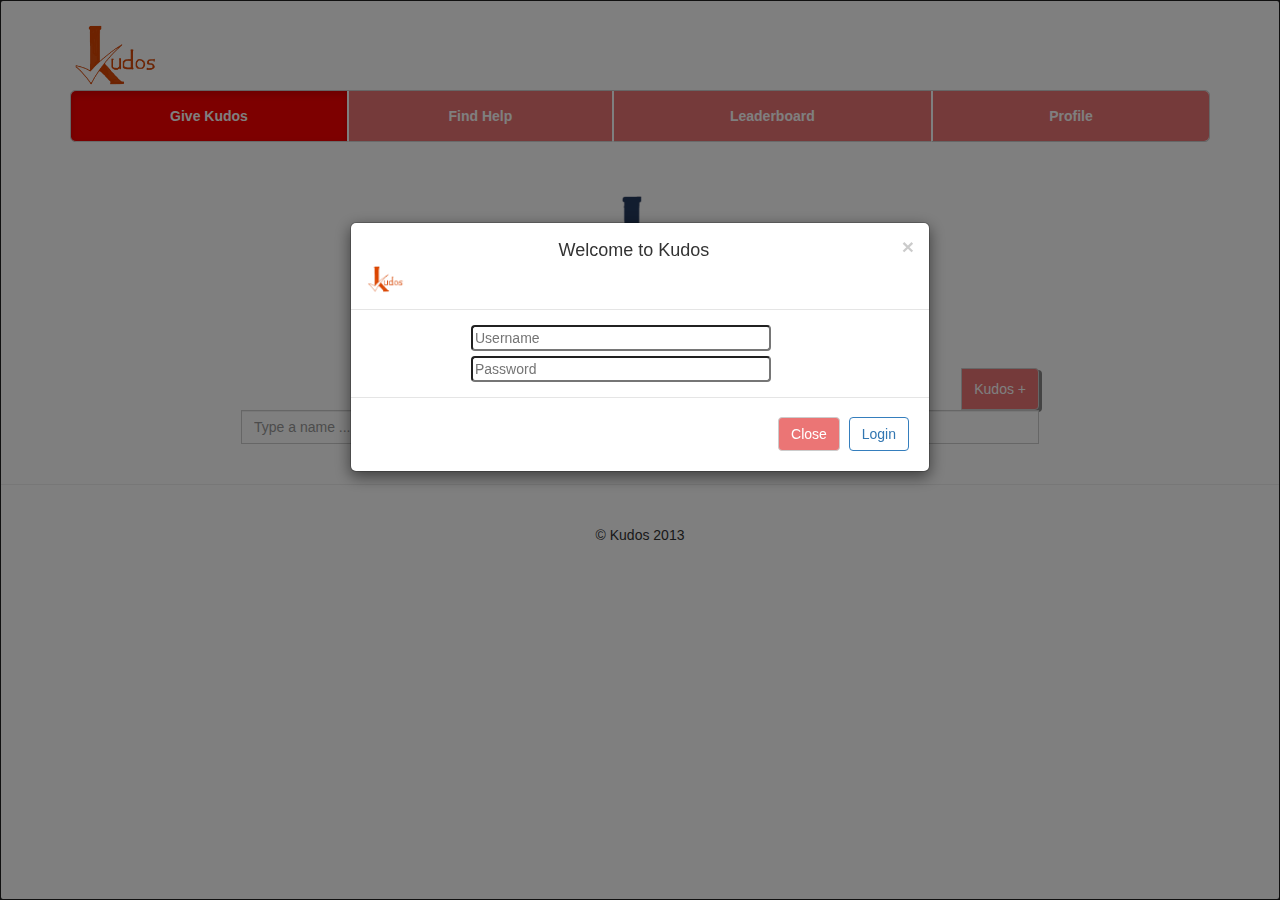
<file: index.html>
<!DOCTYPE html>
<html lang="en">
<head>
<meta http-equiv="Content-Type" content="text/html; charset=UTF-8">
<meta charset="utf-8">
<meta http-equiv="X-UA-Compatible" content="IE=edge">
<meta name="viewport" content="width=device-width, initial-scale=1.0">
<meta name="description" content="">
<meta name="author" content="">
<link rel="shortcut icon" href="/favicon.png">
<link href="css/bootstrap.css" rel="stylesheet">
<link href="css/justified-nav.css" rel="stylesheet">
<link href="css/select2.css" rel="stylesheet">
<link href="css/select2-bootstrap.css" rel="stylesheet">
<link href="css/main.css" rel="stylesheet">
<script src="https://ajax.googleapis.com/ajax/libs/jquery/2.0.3/jquery.min.js"></script>
<script src="js/bootstrap.min.js"></script>


<title>Kudos</title>


</head>

<body>
	<div class="container">
		<div class="masthead">
			<a href="index.html#"> <img src="images/logo.png" alt="Kudos Logo" height="70px"></a>
			<ul class="nav nav-justified">
				<!-- Links to the different pages -->				
				<li class="active"><a href="index.html#">Give Kudos</a></li>
				<li><a href="help.html#">Find Help</a></li>
				<li><a href="leaderboard.html#">Leaderboard</a></li>
				<li><a href="profile.html#">Profile</a></li>
			</ul>
		</div>

		<div class="jumbotron">
			<img src="images/minilogo.png" height="100px">
		</div>

		<div class="input-group searchGroup" id="kudosSearchBox">
			<form id="kudosForm" action="#" method="POST">
				<button class="btn btn-default" type="submit"> Kudos + </button>
				<input id="kudosSearchBoxInput" type="text"
					class="dropdown-toggle form-control" placeholder="Type a name ..."
					name="personName">
				<div class="input-group">
					<span id="selectedUser" class="input-group-addon"
						style="display: none;"> </span> <input id="kudosSearchBoxSkills"
						class="dropdown-toggle form-control" type="text" name="skills"
						style="display: none;" placeholder="Enter skills ...">
				</div>
			</form>
		</div>

		<table id="helpFormTable" class="table table-stripped" style="display:none; width:70%">
			<thead>
				<th> Name </th>
				<th> Kudos for skill(s) </th>
			</thead>
		</table>

	</div>
	<!-- Site footer -->
	<div class="footer">
		<p>© Kudos 2013</p>
	</div>
	</div>
	<!-- Modal dialog  -->
	<div class="modal fade" id="warningModal" tabindex="-1" role="dialog"
		aria-labelledby="myModalLabel" aria-hidden="true">
		<div class="modal-dialog">
			<div class="modal-content">
				<div class="modal-header">
					<button type="button" class="close" data-dismiss="modal"
						aria-hidden="true">&times;</button>
					<h4 class="modal-title">Warning</h4>
				</div>
				<div class="modal-body">Please select at least one skill!</div>
				<div class="modal-footer">
					<button type="button" class="btn btn-default" data-dismiss="modal">Close</button>
				</div>
			</div>
		</div>
	</div>



	<!-- Modal -->
	<div class="modal fade" id="loginMask" tabindex="-1" role="dialog"
		aria-labelledby="myModalLabel" aria-hidden="true">
		<div class="modal-dialog" id="loginModal">
			<div class="modal-content">
				<div class="modal-header">
					<button type="button" class="close" data-dismiss="modal" aria-hidden="true">&times;</button>

					<h4 class="modal-title" id="myModalLabel" style="text-align: center;">Welcome to Kudos</h4>
					<img src="images/logo.png" alt="Kudos Logo" height="30px">
				</div>
				<div style="margin-left: 120px; margin-top: 15px">
					<input style="border-radius: 4px; width: 300px; margin-bottom: 5px;" type="text" placeholder="Username"> 
					<input style="border-radius: 4px; width: 300px" type="password"

						placeholder="Password">
				</div>
				<div class="modal-footer">
					<button type="button" class="btn btn-default" data-dismiss="modal">Close</button>
					<button type="button" class="btn btn-primary" data-dismiss="modal">Login</button>
				</div>
			</div>
		</div>
	</div>


</body>

<script src="js/kudosForm.js"></script>
<script src="js/main.js"></script>
<script src="js/select2.min.js"></script>

</html>
</file>
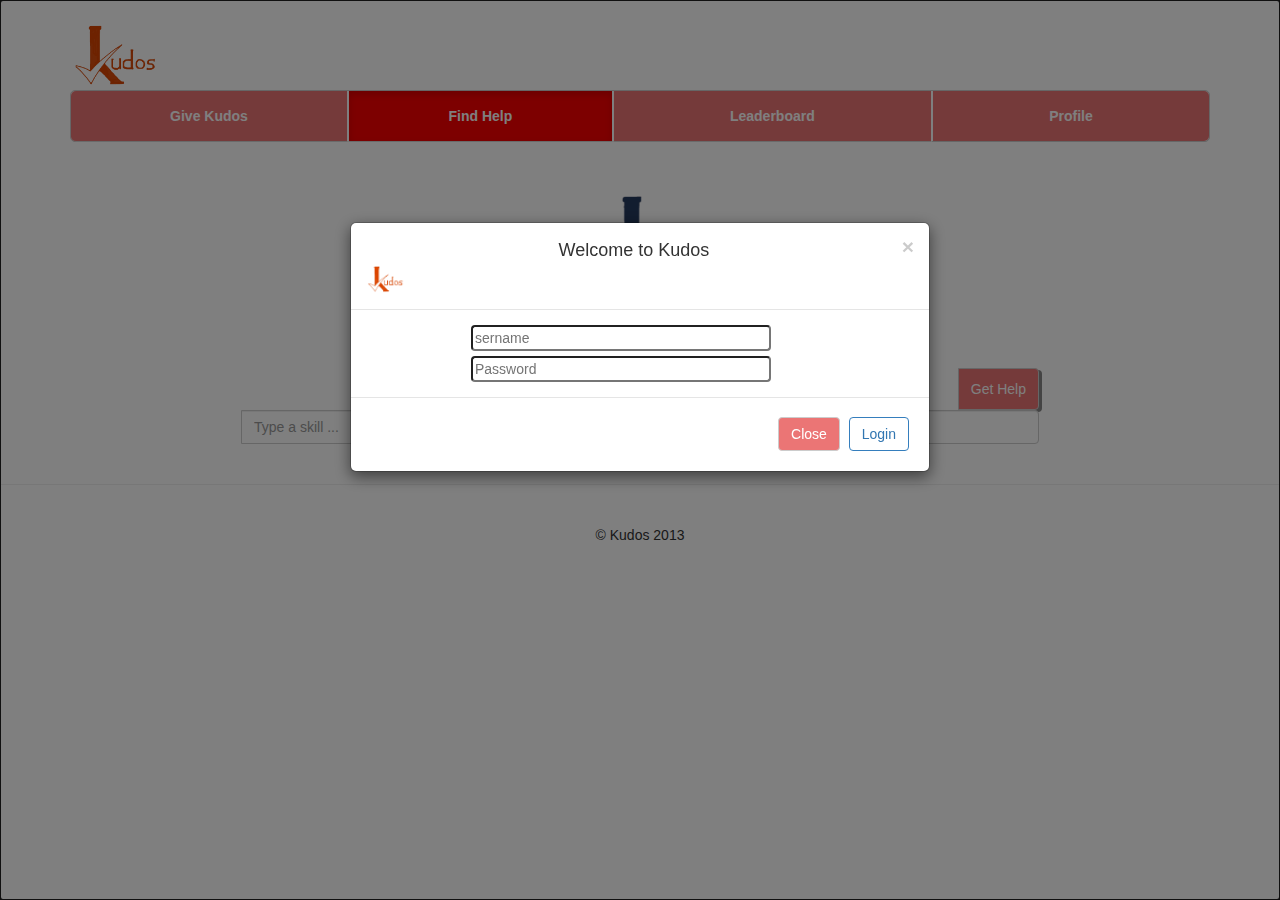
<file: help.html>
<!DOCTYPE html>
<html lang="en">
<head>
<meta http-equiv="Content-Type" content="text/html; charset=UTF-8">
<meta charset="utf-8">
<meta http-equiv="X-UA-Compatible" content="IE=edge">
<meta name="viewport" content="width=device-width, initial-scale=1.0">
<meta name="description" content="">
<meta name="author" content="">
<link rel="shortcut icon" href="/favicon.png">
<link href="css/bootstrap.css" rel="stylesheet">
<link href="css/justified-nav.css" rel="stylesheet">
<link href="css/select2.css" rel="stylesheet">
<link href="css/select2-bootstrap.css" rel="stylesheet">
<link href="css/main.css" rel="stylesheet">
<script src="https://ajax.googleapis.com/ajax/libs/jquery/2.0.3/jquery.min.js"></script>
<script src="js/bootstrap.min.js"></script>


<title>Kudos</title>

</head>

<body>
	<div class="container">
		<div class="masthead">
			<a href="index.html#"> <img src="images/logo.png" alt="Kudos Logo" height="70px"></a>
			<ul class="nav nav-justified">
				<!-- Links to the different pages -->
				<li><a href="index.html#">Give Kudos</a></li>
				<li class="active"><a href="help.html#">Find Help</a></li>
				<li><a href="leaderboard.html#">Leaderboard</a></li>
				<li><a href="profile.html#">Profile</a></li>
			</ul>
		</div>

		<div class="jumbotron">
			<img src="images/minilogo.png" height="100px">
		</div>

	
		<div class="input-group searchGroup" id="helpSearchBox">
			<form id="helpForm" action="#" method="POST">
				<button class="btn btn-default" type="submit">Get Help</button>
				<input id="helpSearchBoxInput" type="text"
					class="dropdown-toggle form-control" placeholder="Type a skill ..."
					name="skills">
			</form>
		</div>

		<table id="helpFormTable" class="table table-stripped" style="display:none; width:70%">
			<thead>
				<th> Name </th>
				<th> Kudos for skill(s) </th>
			</thead>
		</table>

	</div>

	<!-- Site footer -->
	<div class="footer">
		<p>© Kudos 2013</p>
	</div>
	</div>
	<!-- /container -->

	<!-- Modal dialog  -->
	<div class="modal fade" id="warningModal" tabindex="-1" role="dialog"
		aria-labelledby="myModalLabel" aria-hidden="true">
		<div class="modal-dialog">
			<div class="modal-content">
				<div class="modal-header">
					<button type="button" class="close" data-dismiss="modal"
						aria-hidden="true">&times;</button>
					<h4 class="modal-title">Warning</h4>
				</div>
				<div class="modal-body">Please select at least one skill!</div>
				<div class="modal-footer">
					<button type="button" class="btn btn-default" data-dismiss="modal">Close</button>
				</div>
			</div>
			<!-- /.modal-content -->
		</div>
	</div>


	<!-- Modal -->
	<div class="modal fade" id="loginMask" tabindex="-1" role="dialog"
		aria-labelledby="myModalLabel" aria-hidden="true">
		<div class="modal-dialog" id="loginModal">
			<div class="modal-content">
				<div class="modal-header">
					<button type="button" class="close" data-dismiss="modal" aria-hidden="true">&times;</button>
					<h4 class="modal-title" id="myModalLabel" style="text-align: center;">Welcome to Kudos</h4>
					<img src="images/logo.png" alt="Kudos Logo" height="30px">
				</div>
				<div style="margin-left: 120px; margin-top: 15px">
					<input style="border-radius: 4px; width: 300px; margin-bottom: 5px;" type="text" placeholder="sername"> 
					<input style="border-radius: 4px; width: 300px" type="password"
						placeholder="Password">
				</div>
				<div class="modal-footer">
					<button type="button" class="btn btn-default" data-dismiss="modal">Close</button>
					<button type="button" class="btn btn-primary" data-dismiss="modal">Login</button>
				</div>
			</div>
		</div>
	</div>



	<!-- /.modal -->
	<!-- Modal dialog -->

</body>

<script src="js/kudosForm.js"></script>
<script src="js/help.js"></script>
<script src="js/select2.min.js"></script>
</html>
</file>
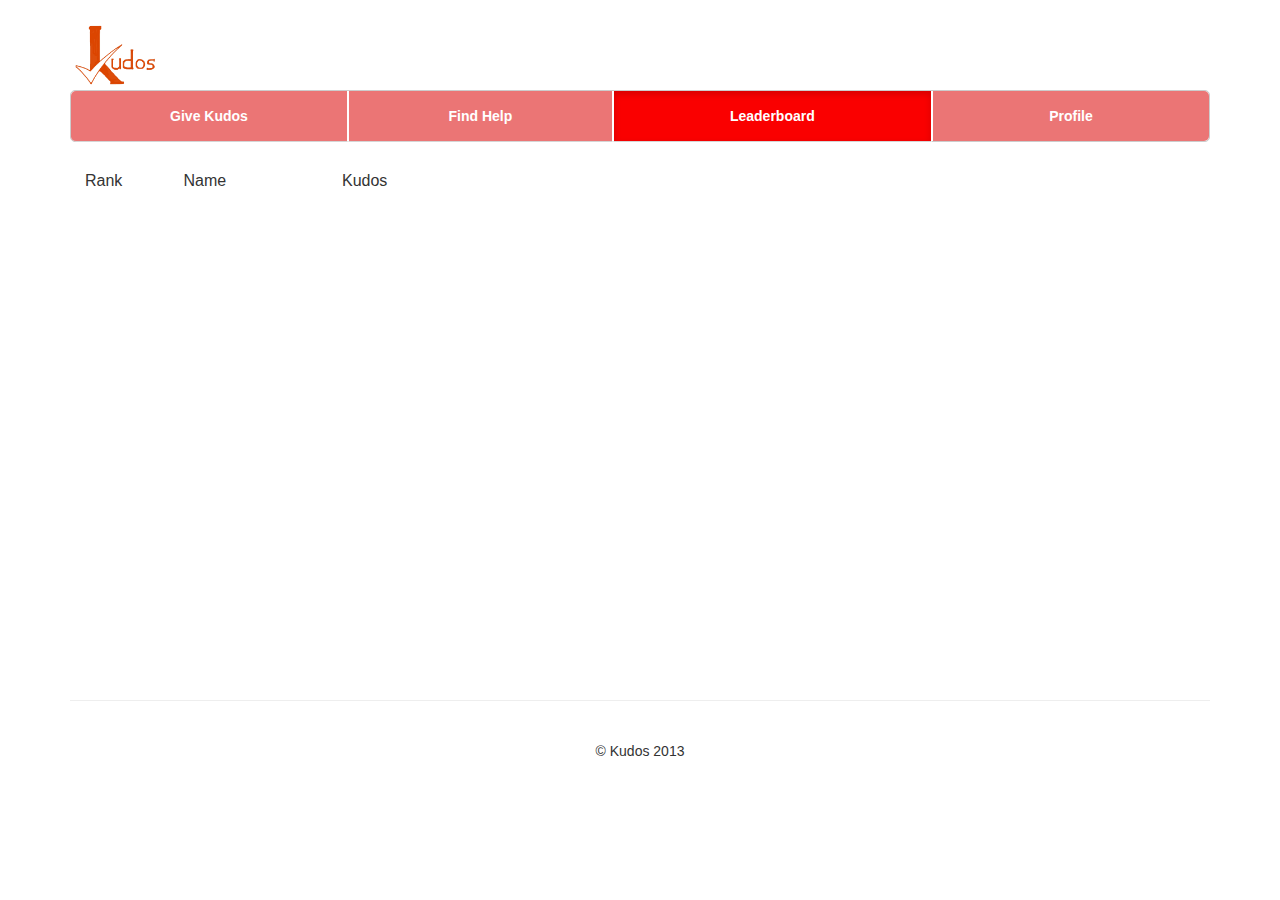
<file: leaderboard.html>
<!DOCTYPE html>
<html lang="en">
<head>
<meta http-equiv="Content-Type" content="text/html; charset=UTF-8">
<meta charset="utf-8">
<meta http-equiv="X-UA-Compatible" content="IE=edge">
<meta name="viewport" content="width=device-width, initial-scale=1.0">
<meta name="description" content="">
<meta name="author" content="">
<link rel="shortcut icon" href="/favicon.png">
<link href="css/bootstrap.min.css" rel="stylesheet">
<link href="css/justified-nav.css" rel="stylesheet">
<link href="css/main.css" rel="stylesheet">
<link href="css/profile.css" rel="stylesheet">


<script src="https://ajax.googleapis.com/ajax/libs/jquery/2.0.3/jquery.min.js"></script>
<script type="text/javascript" src="https://www.google.com/jsapi"></script>
<script src="js/bootstrap.min.js"></script>
<script src="js/leaderboard.js"></script>

<title>Kudos</title>


</head>
<body>
	<div class="container">
		<div class="masthead">
			<a href="index.html#"> <img src="images/logo.png" alt="Kudos Logo" height="70px"></a>
			<ul class="nav nav-justified">
				<li><a href="index.html#">Give Kudos</a></li>
				<li><a href="help.html#">Find Help</a></li>
				<li class="active"><a href="leaderboard.html#">Leaderboard</a></li>
				<li><a href="profile.html">Profile</a></li>
			</ul>
		</div>

		<div class="greeting">
			<h3 id="personalDetails"></h3>
		</div>


		<div class="panel-group" id="leaderboard" style="clear: both">
			<div class="panel-heading"> 
				<h4 class="panel-title" style = "width: 8cm"> 
				<a> Rank </a>
				<a style = "margin-left: 1.5cm"> Name </a>
				<a style = "float: right;"> Kudos </a> 
				</h4>
			</div>
		</div>


		<!-- Site footer -->
		<div class="footer">
			<p>© Kudos 2013</p>
		</div>
	</div>
	<!-- /container -->
</body>
</html>
</file>
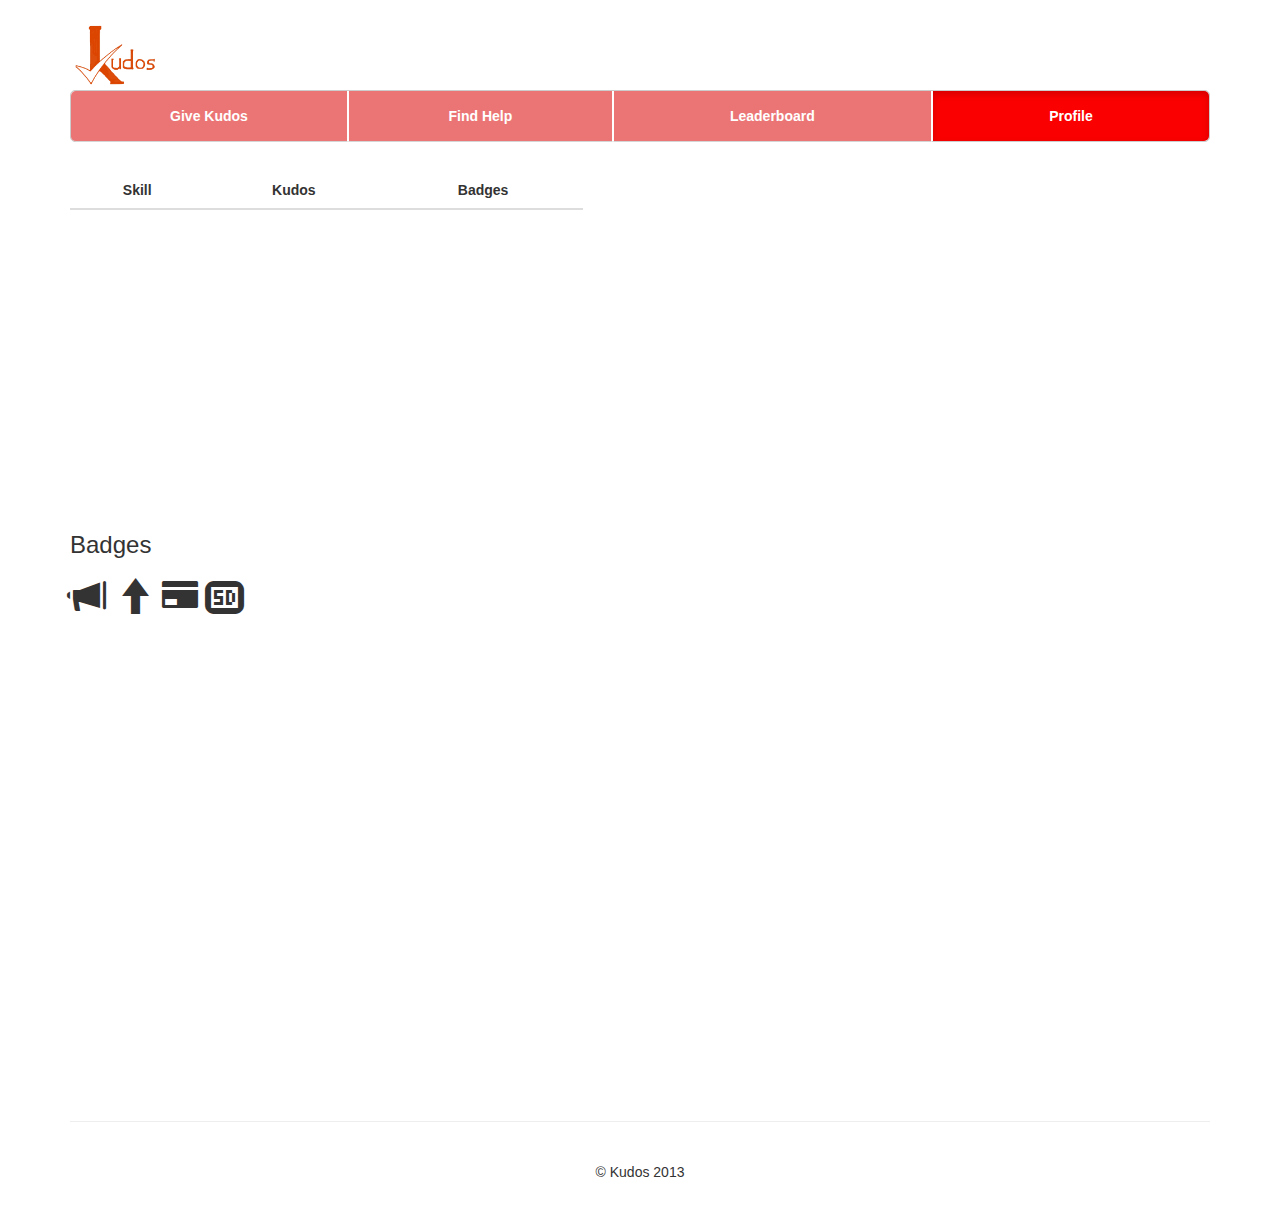
<file: profile.html>
<!DOCTYPE html><html lang="en"><head><meta http-equiv="Content-Type" content="text/html; charset=UTF-8"><meta charset="utf-8"><meta http-equiv="X-UA-Compatible" content="IE=edge"><meta name="viewport" content="width=device-width, initial-scale=1.0"><meta name="description" content=""><meta name="author" content=""><link rel="shortcut icon" href="/favicon.png"><link href="css/bootstrap.css" rel="stylesheet"><link href="css/justified-nav.css" rel="stylesheet"><link href="css/main.css" rel="stylesheet"><link href="css/profile.css" rel="stylesheet"><script src="https://ajax.googleapis.com/ajax/libs/jquery/2.0.3/jquery.min.js"></script><script type="text/javascript" src="https://www.google.com/jsapi"></script><title>Kudos</title><script src="js/profile.js"></script><script src="js/bootstrap.min.js"></script></head><body><div class="container">  <div class="masthead">  <a href="index.html"> <img src="images/logo.png" alt="Kudos Logo"				height="70px"></a>    <ul class="nav nav-justified">      <li><a href="index.html#">Give Kudos</a></li>      <li><a href="help.html#">Find Help</a></li>      <li><a href="leaderboard.html#">Leaderboard</a></li>      <li class="active"><a href="profile.html#">Profile</a></li>    </ul>  </div>  <div class="greeting">    <h3 id="personalDetails"></h3>  </div>  <div class="tableSpace">    <table class="table-stripped table skillsTable" id="skillsTable">      <thead>        <th style="text-align: center"> Skill </th>        <th style="text-align: center"> Kudos </th>        <th style="text-align: center"> Badges </th>      </thead>    </table>  <div id="piechart" class="departmentsTable" style="width: 500px; height: 350px;"></div></div><div style="clear:both">  <h3>Badges</h3>  <h1>    <span class="glyphicon glyphicon-bullhorn badges"          data-toggle="popover"          title="Most active this week">    </span>    <span class="glyphicon glyphicon-arrow-up badges"          data-toggle="popover"          title="Uprising user">    </span>    <span class="glyphicon glyphicon-credit-card badges"          data-toggle="popover"          title="Answered most security questions">    </span>    <span class="glyphicon glyphicon-sd-video badges"          data-toggle="popover"          title="Most viewed profile">    </span>  </h1></div>   <!-- Site footer -->  <div class="footer">    <p>© Kudos 2013</p>  </div></div><!-- /container --><!-- Bootstrap core JavaScript    ================================================== --><!-- Placed at the end of the document so the pages load faster --><script>$(".badges").tooltip();</script></body></html>
</file>
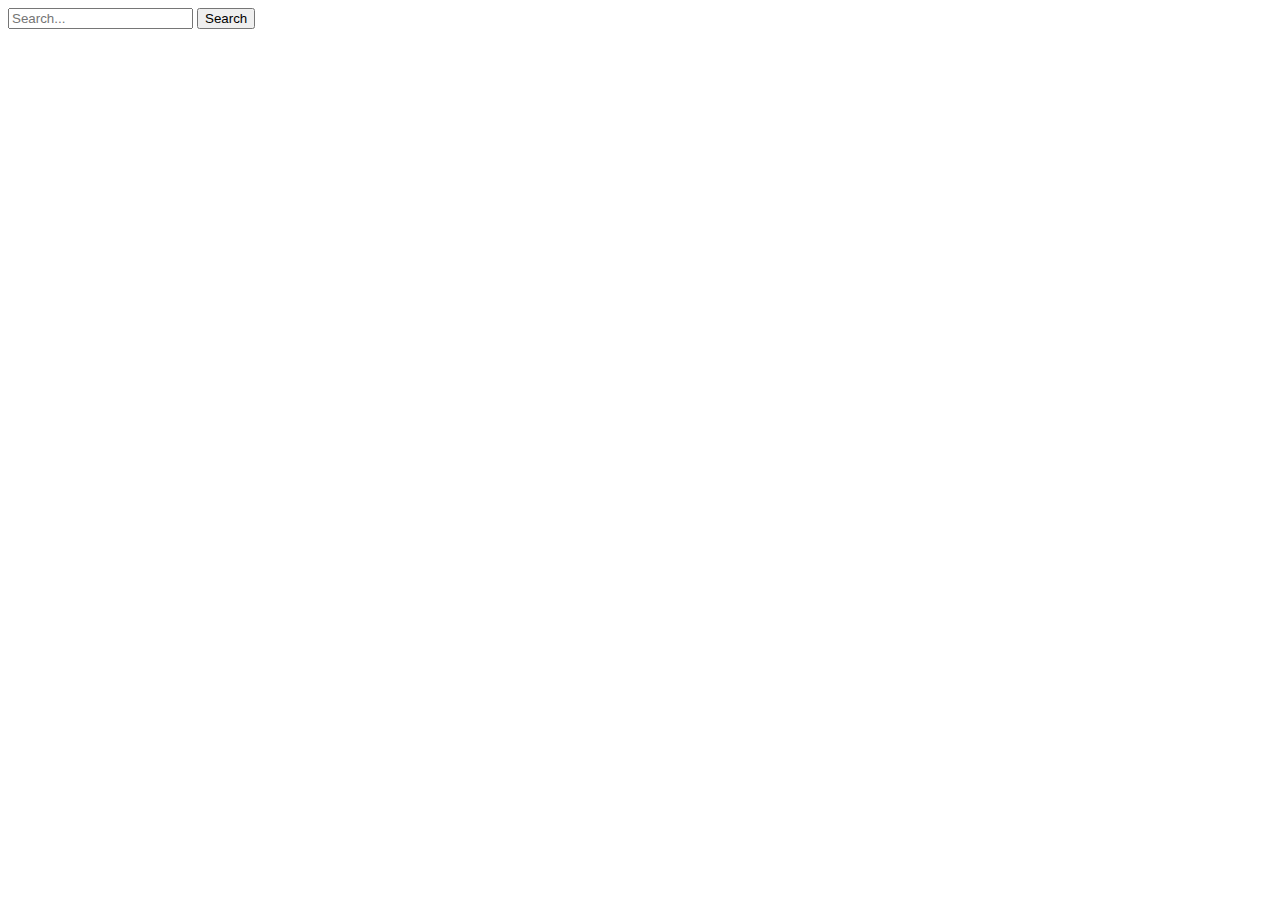
<file: test.html>
<html lang="en">
<head>
  <meta charset="utf-8">
  <title>jQuery.post demo</title>
  <script src="http://code.jquery.com/jquery-1.9.1.js"></script>
</head>
<body>
 
<form action="/" id="searchForm">
  <input type="text" name="s" placeholder="Search...">
  <input type="submit" value="Search">
</form>
<!-- the result of the search will be rendered inside this div -->
<div id="result"></div>
 
<script>
// Attach a submit handler to the form
$( "#searchForm" ).submit(function( event ) {
 
  // Stop form from submitting normally
  event.preventDefault();
 
  // Get some values from elements on the page:
  var $form = $( this ),
    term = $form.find( "input[name='s']" ).val(),
    url = $form.attr( "action" );
 
  // Send the data using post
  var posting = $.post( url, { s: term } );
 
  // Put the results in a div
  posting.done(function( data ) {
    var content = $( data ).find( "#content" );
    $( "#result" ).empty().append( content );
  });
});
</script>
 
</body>
</html>
</file>
<file: css/justified-nav.css>
body {
  padding-top: 20px;
}

.footer {
  border-top: 1px solid #eee;
  margin-top: 40px;
  padding-top: 40px;
  padding-bottom: 40px;
}

/* Main marketing message and sign up button */
.jumbotron {
  text-align: center;
  background-color: transparent;
}
.jumbotron .btn {
  font-size: 21px;
  padding: 14px 24px;
}

/* Customize the nav-justified links to be fill the entire space of the .navbar */

.nav-justified {
  background-color: #eee;
  border-radius: 5px;
  border: 1px solid #ccc;
}
.nav-justified > li > a {
  margin-bottom: 0;
  padding-top: 15px;
  padding-bottom: 15px;
  color: #777;
  font-weight: bold;
  text-align: center;
  border-bottom: 1px solid #d5d5d5;
  background-color: #e5e5e5; /* Old browsers */
  background-repeat: repeat-x; /* Repeat the gradient */
  background-image: -moz-linear-gradient(top, #f5f5f5 0%, #e5e5e5 100%); /* FF3.6+ */
  background-image: -webkit-gradient(linear, left top, left bottom, color-stop(0%,#f5f5f5), color-stop(100%,#e5e5e5)); /* Chrome,Safari4+ */
  background-image: -webkit-linear-gradient(top, #f5f5f5 0%,#e5e5e5 100%); /* Chrome 10+,Safari 5.1+ */
  background-image: -o-linear-gradient(top, #f5f5f5 0%,#e5e5e5 100%); /* Opera 11.10+ */
  filter: progid:DXImageTransform.Microsoft.gradient( startColorstr='#f5f5f5', endColorstr='#e5e5e5',GradientType=0 ); /* IE6-9 */
  background-image: linear-gradient(top, #f5f5f5 0%,#e5e5e5 100%); /* W3C */
}
.nav-justified > .active > a,
.nav-justified > .active > a:hover,
.nav-justified > .active > a:focus {
  background-color: #ddd;
  background-image: none;
  box-shadow: inset 0 3px 7px rgba(0,0,0,.15);
}
.nav-justified > li:first-child > a {
  border-radius: 5px 5px 0 0;
}
.nav-justified > li:last-child > a {
  border-bottom: 0;
  border-radius: 0 0 5px 5px;
}

@media (min-width: 768px) {
  .nav-justified {
    max-height: 52px;
  }
  .nav-justified > li > a {
    border-left: 1px solid #fff;
    border-right: 1px solid #d5d5d5;
  }
  .nav-justified > li:first-child > a {
    border-left: 0;
    border-radius: 5px 0 0 5px;
  }
  .nav-justified > li:last-child > a {
    border-radius: 0 5px 5px 0;
    border-right: 0;
  }
}

/* Responsive: Portrait tablets and up */
@media screen and (min-width: 768px) {
  /* Remove the padding we set earlier */
  .masthead,
  .marketing,
  .footer {
    padding-left: 0;
    padding-right: 0;
  }
}
</file>
<file: css/select2.css>
/*
Version: 3.4.5 Timestamp: Mon Nov  4 08:22:42 PST 2013
*/
.select2-container {
    margin: 0;
    position: relative;
    display: inline-block;
    /* inline-block for ie7 */
    zoom: 1;
    *display: inline;
    vertical-align: middle;
}

.select2-container,
.select2-drop,
.select2-search,
.select2-search input {
  /*
    Force border-box so that % widths fit the parent
    container without overlap because of margin/padding.

    More Info : http://www.quirksmode.org/css/box.html
  */
  -webkit-box-sizing: border-box; /* webkit */
     -moz-box-sizing: border-box; /* firefox */
          box-sizing: border-box; /* css3 */
}

.select2-container .select2-choice {
    display: block;
    height: 26px;
    padding: 0 0 0 8px;
    overflow: hidden;
    position: relative;

    border: 1px solid #aaa;
    white-space: nowrap;
    line-height: 26px;
    color: #444;
    text-decoration: none;

    border-radius: 4px;

    background-clip: padding-box;

    -webkit-touch-callout: none;
      -webkit-user-select: none;
         -moz-user-select: none;
          -ms-user-select: none;
              user-select: none;

    background-color: #fff;
    background-image: -webkit-gradient(linear, left bottom, left top, color-stop(0, #eee), color-stop(0.5, #fff));
    background-image: -webkit-linear-gradient(center bottom, #eee 0%, #fff 50%);
    background-image: -moz-linear-gradient(center bottom, #eee 0%, #fff 50%);
    filter: progid:DXImageTransform.Microsoft.gradient(startColorstr = '#ffffff', endColorstr = '#eeeeee', GradientType = 0);
    background-image: linear-gradient(top, #fff 0%, #eee 50%);
}

.select2-container.select2-drop-above .select2-choice {
    border-bottom-color: #aaa;

    border-radius: 0 0 4px 4px;

    background-image: -webkit-gradient(linear, left bottom, left top, color-stop(0, #eee), color-stop(0.9, #fff));
    background-image: -webkit-linear-gradient(center bottom, #eee 0%, #fff 90%);
    background-image: -moz-linear-gradient(center bottom, #eee 0%, #fff 90%);
    filter: progid:DXImageTransform.Microsoft.gradient(startColorstr='#ffffff', endColorstr='#eeeeee', GradientType=0);
    background-image: linear-gradient(top, #eee 0%, #fff 90%);
}

.select2-container.select2-allowclear .select2-choice .select2-chosen {
    margin-right: 42px;
}

.select2-container .select2-choice > .select2-chosen {
    margin-right: 26px;
    display: block;
    overflow: hidden;

    white-space: nowrap;

    text-overflow: ellipsis;
}

.select2-container .select2-choice abbr {
    display: none;
    width: 12px;
    height: 12px;
    position: absolute;
    right: 24px;
    top: 8px;

    font-size: 1px;
    text-decoration: none;

    border: 0;
    background: url('../images/select2.png') right top no-repeat;
    cursor: pointer;
    outline: 0;
}

.select2-container.select2-allowclear .select2-choice abbr {
    display: inline-block;
}

.select2-container .select2-choice abbr:hover {
    background-position: right -11px;
    cursor: pointer;
}

.select2-drop-mask {
    border: 0;
    margin: 0;
    padding: 0;
    position: fixed;
    left: 0;
    top: 0;
    min-height: 100%;
    min-width: 100%;
    height: auto;
    width: auto;
    opacity: 0;
    z-index: 9998;
    /* styles required for IE to work */
    background-color: #fff;
    filter: alpha(opacity=0);
}

.select2-drop {
    width: 100%;
    margin-top: -1px;
    position: absolute;
    z-index: 9999;
    top: 100%;

    background: #fff;
    color: #000;
    border: 1px solid #aaa;
    border-top: 0;

    border-radius: 0 0 4px 4px;

    -webkit-box-shadow: 0 4px 5px rgba(0, 0, 0, .15);
            box-shadow: 0 4px 5px rgba(0, 0, 0, .15);
}

.select2-drop-auto-width {
    border-top: 1px solid #aaa;
    width: auto;
}

.select2-drop-auto-width .select2-search {
    padding-top: 4px;
}

.select2-drop.select2-drop-above {
    margin-top: 1px;
    border-top: 1px solid #aaa;
    border-bottom: 0;

    border-radius: 4px 4px 0 0;

    -webkit-box-shadow: 0 -4px 5px rgba(0, 0, 0, .15);
            box-shadow: 0 -4px 5px rgba(0, 0, 0, .15);
}

.select2-drop-active {
    border: 1px solid #5897fb;
    border-top: none;
}

.select2-drop.select2-drop-above.select2-drop-active {
    border-top: 1px solid #5897fb;
}

.select2-container .select2-choice .select2-arrow {
    display: inline-block;
    width: 18px;
    height: 100%;
    position: absolute;
    right: 0;
    top: 0;

    border-left: 1px solid #aaa;
    border-radius: 0 0px 0px 0;

    background-clip: padding-box;

    background: #ccc;
    background-image: -webkit-gradient(linear, left bottom, left top, color-stop(0, #ccc), color-stop(0.6, #eee));
    background-image: -webkit-linear-gradient(center bottom, #ccc 0%, #eee 60%);
    background-image: -moz-linear-gradient(center bottom, #ccc 0%, #eee 60%);
    filter: progid:DXImageTransform.Microsoft.gradient(startColorstr = '#eeeeee', endColorstr = '#cccccc', GradientType = 0);
    background-image: linear-gradient(top, #ccc 0%, #eee 60%);
}

.select2-container .select2-choice .select2-arrow b {
    display: block;
    width: 100%;
    height: 100%;
    background: url('../images/select2.png') no-repeat 0 1px;
}

.select2-search {
    display: inline-block;
    width: 100%;
    min-height: 26px;
    margin: 0;
    padding-left: 4px;
    padding-right: 4px;

    position: relative;
    z-index: 10000;

    white-space: nowrap;
}

.select2-search input {
    width: 100%;
    height: auto !important;
    min-height: 26px;
    padding: 4px 20px 4px 5px;
    margin: 0;

    outline: 0;
    font-family: sans-serif;
    font-size: 1em;

    border: 1px solid #aaa;
    border-radius: 0;

    -webkit-box-shadow: none;
            box-shadow: none;

    background: #fff url('../images/select2.png') no-repeat 100% -22px;
    background: url('../images/select2.png') no-repeat 100% -22px, -webkit-gradient(linear, left bottom, left top, color-stop(0.85, #fff), color-stop(0.99, #eee));
    background: url('../images/select2.png') no-repeat 100% -22px, -webkit-linear-gradient(center bottom, #fff 85%, #eee 99%);
    background: url('../images/select2.png') no-repeat 100% -22px, -moz-linear-gradient(center bottom, #fff 85%, #eee 99%);
    background: url('../images/select2.png') no-repeat 100% -22px, linear-gradient(top, #fff 85%, #eee 99%);
}

.select2-drop.select2-drop-above .select2-search input {
    margin-top: 4px;
}

.select2-search input.select2-active {
    background: #fff url('../images/select2-spinner.gif') no-repeat 100%;
    background: url('../images/select2-spinner.gif') no-repeat 100%, -webkit-gradient(linear, left bottom, left top, color-stop(0.85, #fff), color-stop(0.99, #eee));
    background: url('../images/select2-spinner.gif') no-repeat 100%, -webkit-linear-gradient(center bottom, #fff 85%, #eee 99%);
    background: url('../images/select2-spinner.gif') no-repeat 100%, -moz-linear-gradient(center bottom, #fff 85%, #eee 99%);
    background: url('../images/select2-spinner.gif') no-repeat 100%, linear-gradient(top, #fff 85%, #eee 99%);
}

.select2-container-active .select2-choice,
.select2-container-active .select2-choices {
    border: 1px solid #5897fb;
    outline: none;

    -webkit-box-shadow: 0 0 5px rgba(0, 0, 0, .3);
            box-shadow: 0 0 5px rgba(0, 0, 0, .3);
}

.select2-dropdown-open .select2-choice {
    border-bottom-color: transparent;
    -webkit-box-shadow: 0 1px 0 #fff inset;
            box-shadow: 0 1px 0 #fff inset;

    border-bottom-left-radius: 0;
    border-bottom-right-radius: 0;

    background-color: #eee;
    background-image: -webkit-gradient(linear, left bottom, left top, color-stop(0, #fff), color-stop(0.5, #eee));
    background-image: -webkit-linear-gradient(center bottom, #fff 0%, #eee 50%);
    background-image: -moz-linear-gradient(center bottom, #fff 0%, #eee 50%);
    filter: progid:DXImageTransform.Microsoft.gradient(startColorstr='#eeeeee', endColorstr='#ffffff', GradientType=0);
    background-image: linear-gradient(top, #fff 0%, #eee 50%);
}

.select2-dropdown-open.select2-drop-above .select2-choice,
.select2-dropdown-open.select2-drop-above .select2-choices {
    border: 1px solid #5897fb;
    border-top-color: transparent;

    background-image: -webkit-gradient(linear, left top, left bottom, color-stop(0, #fff), color-stop(0.5, #eee));
    background-image: -webkit-linear-gradient(center top, #fff 0%, #eee 50%);
    background-image: -moz-linear-gradient(center top, #fff 0%, #eee 50%);
    filter: progid:DXImageTransform.Microsoft.gradient(startColorstr='#eeeeee', endColorstr='#ffffff', GradientType=0);
    background-image: linear-gradient(bottom, #fff 0%, #eee 50%);
}

.select2-dropdown-open .select2-choice .select2-arrow {
    background: transparent;
    border-left: none;
    filter: none;
}
.select2-dropdown-open .select2-choice .select2-arrow b {
    background-position: -18px 1px;
}

/* results */
.select2-results {
    max-height: 200px;
    padding: 0 0 0 4px;
    margin: 4px 4px 4px 0;
    position: relative;
    overflow-x: hidden;
    overflow-y: auto;
    -webkit-tap-highlight-color: rgba(0, 0, 0, 0);
}

.select2-results ul.select2-result-sub {
    margin: 0;
    padding-left: 0;
}

.select2-results ul.select2-result-sub > li .select2-result-label { padding-left: 20px }
.select2-results ul.select2-result-sub ul.select2-result-sub > li .select2-result-label { padding-left: 40px }
.select2-results ul.select2-result-sub ul.select2-result-sub ul.select2-result-sub > li .select2-result-label { padding-left: 60px }
.select2-results ul.select2-result-sub ul.select2-result-sub ul.select2-result-sub ul.select2-result-sub > li .select2-result-label { padding-left: 80px }
.select2-results ul.select2-result-sub ul.select2-result-sub ul.select2-result-sub ul.select2-result-sub ul.select2-result-sub > li .select2-result-label { padding-left: 100px }
.select2-results ul.select2-result-sub ul.select2-result-sub ul.select2-result-sub ul.select2-result-sub ul.select2-result-sub ul.select2-result-sub > li .select2-result-label { padding-left: 110px }
.select2-results ul.select2-result-sub ul.select2-result-sub ul.select2-result-sub ul.select2-result-sub ul.select2-result-sub ul.select2-result-sub ul.select2-result-sub > li .select2-result-label { padding-left: 120px }

.select2-results li {
    list-style: none;
    display: list-item;
    background-image: none;
}

.select2-results li.select2-result-with-children > .select2-result-label {
    font-weight: bold;
}

.select2-results .select2-result-label {
    padding: 3px 7px 4px;
    margin: 0;
    cursor: pointer;

    min-height: 1em;

    -webkit-touch-callout: none;
      -webkit-user-select: none;
         -moz-user-select: none;
          -ms-user-select: none;
              user-select: none;
}

.select2-results .select2-highlighted {
    background: #3875d7;
    color: #fff;
}

.select2-results li em {
    background: #feffde;
    font-style: normal;
}

.select2-results .select2-highlighted em {
    background: transparent;
}

.select2-results .select2-highlighted ul {
    background: #fff;
    color: #000;
}


.select2-results .select2-no-results,
.select2-results .select2-searching,
.select2-results .select2-selection-limit {
    background: #f4f4f4;
    display: list-item;
}

/*
disabled look for disabled choices in the results dropdown
*/
.select2-results .select2-disabled.select2-highlighted {
    color: #666;
    background: #f4f4f4;
    display: list-item;
    cursor: default;
}
.select2-results .select2-disabled {
  background: #f4f4f4;
  display: list-item;
  cursor: default;
}

.select2-results .select2-selected {
    display: none;
}

.select2-more-results.select2-active {
    background: #f4f4f4 url('../images/select2-spinner.gif') no-repeat 100%;
}

.select2-more-results {
    background: #f4f4f4;
    display: list-item;
}

/* disabled styles */

.select2-container.select2-container-disabled .select2-choice {
    background-color: #f4f4f4;
    background-image: none;
    border: 1px solid #ddd;
    cursor: default;
}

.select2-container.select2-container-disabled .select2-choice .select2-arrow {
    background-color: #f4f4f4;
    background-image: none;
    border-left: 0;
}

.select2-container.select2-container-disabled .select2-choice abbr {
    display: none;
}


/* multiselect */

.select2-container-multi .select2-choices {
    height: auto !important;
    height: 1%;
    margin: 0;
    padding: 0;
    position: relative;

    border: 1px solid #aaa;
    cursor: text;
    overflow: hidden;

    background-color: #fff;
    background-image: -webkit-gradient(linear, 0% 0%, 0% 100%, color-stop(1%, #eee), color-stop(15%, #fff));
    background-image: -webkit-linear-gradient(top, #eee 1%, #fff 15%);
    background-image: -moz-linear-gradient(top, #eee 1%, #fff 15%);
    background-image: linear-gradient(top, #eee 1%, #fff 15%);
}

.select2-locked {
  padding: 3px 5px 3px 5px !important;
}

.select2-container-multi .select2-choices {
    min-height: 26px;
}

.select2-container-multi.select2-container-active .select2-choices {
    border: 1px solid #5897fb;
    outline: none;

    -webkit-box-shadow: 0 0 5px rgba(0, 0, 0, .3);
            box-shadow: 0 0 5px rgba(0, 0, 0, .3);
}
.select2-container-multi .select2-choices li {
    float: left;
    list-style: none;
}
.select2-container-multi .select2-choices .select2-search-field {
    margin: 0;
    padding: 0;
    white-space: nowrap;
}

.select2-container-multi .select2-choices .select2-search-field input {
    padding: 5px;
    margin: 1px 0;

    font-family: sans-serif;
    font-size: 100%;
    color: #666;
    outline: 0;
    border: 0;
    -webkit-box-shadow: none;
            box-shadow: none;
    background: transparent !important;
}

.select2-container-multi .select2-choices .select2-search-field input.select2-active {
    background: #fff url('../images/select2-spinner.gif') no-repeat 100% !important;
}

.select2-default {
    color: #999 !important;
}

.select2-container-multi .select2-choices .select2-search-choice {
    padding: 3px 5px 3px 18px;
    margin: 3px 0 3px 5px;
    position: relative;

    line-height: 13px;
    color: #333;
    cursor: default;
    border: 1px solid #aaaaaa;

    border-radius: 3px;

    -webkit-box-shadow: 0 0 2px #fff inset, 0 1px 0 rgba(0, 0, 0, 0.05);
            box-shadow: 0 0 2px #fff inset, 0 1px 0 rgba(0, 0, 0, 0.05);

    background-clip: padding-box;

    -webkit-touch-callout: none;
      -webkit-user-select: none;
         -moz-user-select: none;
          -ms-user-select: none;
              user-select: none;

    background-color: #e4e4e4;
    filter: progid:DXImageTransform.Microsoft.gradient(startColorstr='#eeeeee', endColorstr='#f4f4f4', GradientType=0);
    background-image: -webkit-gradient(linear, 0% 0%, 0% 100%, color-stop(20%, #f4f4f4), color-stop(50%, #f0f0f0), color-stop(52%, #e8e8e8), color-stop(100%, #eee));
    background-image: -webkit-linear-gradient(top, #f4f4f4 20%, #f0f0f0 50%, #e8e8e8 52%, #eee 100%);
    background-image: -moz-linear-gradient(top, #f4f4f4 20%, #f0f0f0 50%, #e8e8e8 52%, #eee 100%);
    background-image: linear-gradient(top, #f4f4f4 20%, #f0f0f0 50%, #e8e8e8 52%, #eee 100%);
}
.select2-container-multi .select2-choices .select2-search-choice .select2-chosen {
    cursor: default;
}
.select2-container-multi .select2-choices .select2-search-choice-focus {
    background: #d4d4d4;
}

.select2-search-choice-close {
    display: block;
    width: 12px;
    height: 13px;
    position: absolute;
    right: 3px;
    top: 4px;

    font-size: 1px;
    outline: none;
    background: url('../images/select2.png') right top no-repeat;
}

.select2-container-multi .select2-search-choice-close {
    left: 3px;
}

.select2-container-multi .select2-choices .select2-search-choice .select2-search-choice-close:hover {
  background-position: right -11px;
}
.select2-container-multi .select2-choices .select2-search-choice-focus .select2-search-choice-close {
    background-position: right -11px;
}

/* disabled styles */
.select2-container-multi.select2-container-disabled .select2-choices {
    background-color: #f4f4f4;
    background-image: none;
    border: 1px solid #ddd;
    cursor: default;
}

.select2-container-multi.select2-container-disabled .select2-choices .select2-search-choice {
    padding: 3px 5px 3px 5px;
    border: 1px solid #ddd;
    background-image: none;
    background-color: #f4f4f4;
}

.select2-container-multi.select2-container-disabled .select2-choices .select2-search-choice .select2-search-choice-close {    display: none;
    background: none;
}
/* end multiselect */


.select2-result-selectable .select2-match,
.select2-result-unselectable .select2-match {
    text-decoration: underline;
}

.select2-offscreen, .select2-offscreen:focus {
    clip: rect(0 0 0 0) !important;
    width: 1px !important;
    height: 1px !important;
    border: 0 !important;
    margin: 0 !important;
    padding: 0 !important;
    overflow: hidden !important;
    position: absolute !important;
    outline: 0 !important;
    left: 0px !important;
    top: 0px !important;
}

.select2-display-none {
    display: none;
}

.select2-measure-scrollbar {
    position: absolute;
    top: -10000px;
    left: -10000px;
    width: 100px;
    height: 100px;
    overflow: scroll;
}
/* Retina-ize icons */

@media only screen and (-webkit-min-device-pixel-ratio: 1.5), only screen and (min-resolution: 144dpi)  {
  .select2-search input, .select2-search-choice-close, .select2-container .select2-choice abbr, .select2-container .select2-choice .select2-arrow b {
      background-image: url('../images/select2x2.png') !important;
      background-repeat: no-repeat !important;
      background-size: 60px 40px !important;
  }
  .select2-search input {
      background-position: 100% -21px !important;
  }
}
</file>
<file: css/main.css>
.searchGroup form {
	margin-left: 15%;
	margin-right: 15%;
}

#helpFormTable {
	margin-left: 15%;
	margin-right: 15%;
}

.searchGroup input,#kudosSearchBox,#helpSearchBox {
	width: 100%;
}

.modal,.modal.fade.in {
	padding-top: 15%;
}

#kudosSearchBox button,#helpSearchBox button {
	float: right;
	height: 42px;
	border-top-left-radius: 0px !important;
	border-bottom-left-radius: 0px !important;
	box-shadow: 3px 2px #888888;
}

#selectedUser {
	border-top-right-radius: 0px !important;
	border-bottom-right-radius: 0px !important;
	color: #FFFFFF;
	background-color: #EB7575;
	border-color: #cccccc;
}

#selectedUser:hover {
	color: #FFFFFF;
	background-color: #FA0000;
	border-color: #cccccc;
}

.select2-choices {
	min-height: 40p;
	height: 40px;
	max-height: 40px;
	border-top-left-radius: 0px !important;
	border-bottom-left-radius: 0px !important;
	border-top-right-radius: 0px !important;
	border-bottom-right-radius: 0px !important;
}

.select2-container .select2-choice .select2-chosen {
	padding-top: 5px;
}

.select2-container-multi .select2-choices .select2-search-choice {
	margin-top: 10px !important;
	padding-top: 8px !important;
	padding-bottom: 5px !important;
}

.selectSearch,.select2-choice {
	border-top-left-radius: 4px !important;
	border-bottom-left-radius: 4px !important;
	border-top-right-radius: 0px !important;
	border-bottom-right-radius: 0px !important;
	font-size: 20pt;
	min-height: 40px;
	background-color: transparent;
}

.footer {
	text-align: center;
}

.skillsTable {
	width: 45%;
	float: left;
}

}
.departmentsTable {
	width: 45%;
	padding-left: 55%;
	float: right;
}

.tableSpace {
	min-height: 120px;
}

.nav li a:focus {
	text-decoration: none;
	background-color: rgb(250, 0, 0);
}

.nav-justified li a {
	color: #FFFFFF;
	border-left: 1px solid rgb(255, 255, 255);
	border-right: 1px solid rgb(255, 255, 255);
	/* border-bottom: 1px solid rgb(250, 0, 0); */
	background-image: none;
	background-color: rgb(235, 117, 117);
}

.nav-justified .active a,.nav-justified li a:hover,.nav-justified .active a:hover,.nav-justified .active a:focus,.nav-justified a,.nav-justified a:hover,.nav-justified a:focus
	{
	color: #FFFFFF;
	background-color: #FA0000;
}

#s2id_autogen2 {
	width: 50px;
}
</file>
<file: css/profile.css>
.skillsTable {

	margin: 10px 0;	
	width: 45%;
	float: left;
	text-align: center;


}

.skillsTable > tbody > tr:nth-child(odd) > td,
.skillsTable > tbody > tr:nth-child(odd) > th {
  background-color: #f9f9f9;
}


.departmentsTable {

	margin: 10px 0;
	width: 45%;
	padding-left: 0%;
	float: right ;
	text-align: center;	

}

.departmentsTable > tbody > tr:nth-child(odd) > td,
.departmentsTable > tbody > tr:nth-child(odd) > th {
  background-color: #f9f9f9;
}


.greeting {
	text-align: center;
}


.footer {
	margin-top: 500px;
	text-align: center;
	clear: both;
}
</file>
